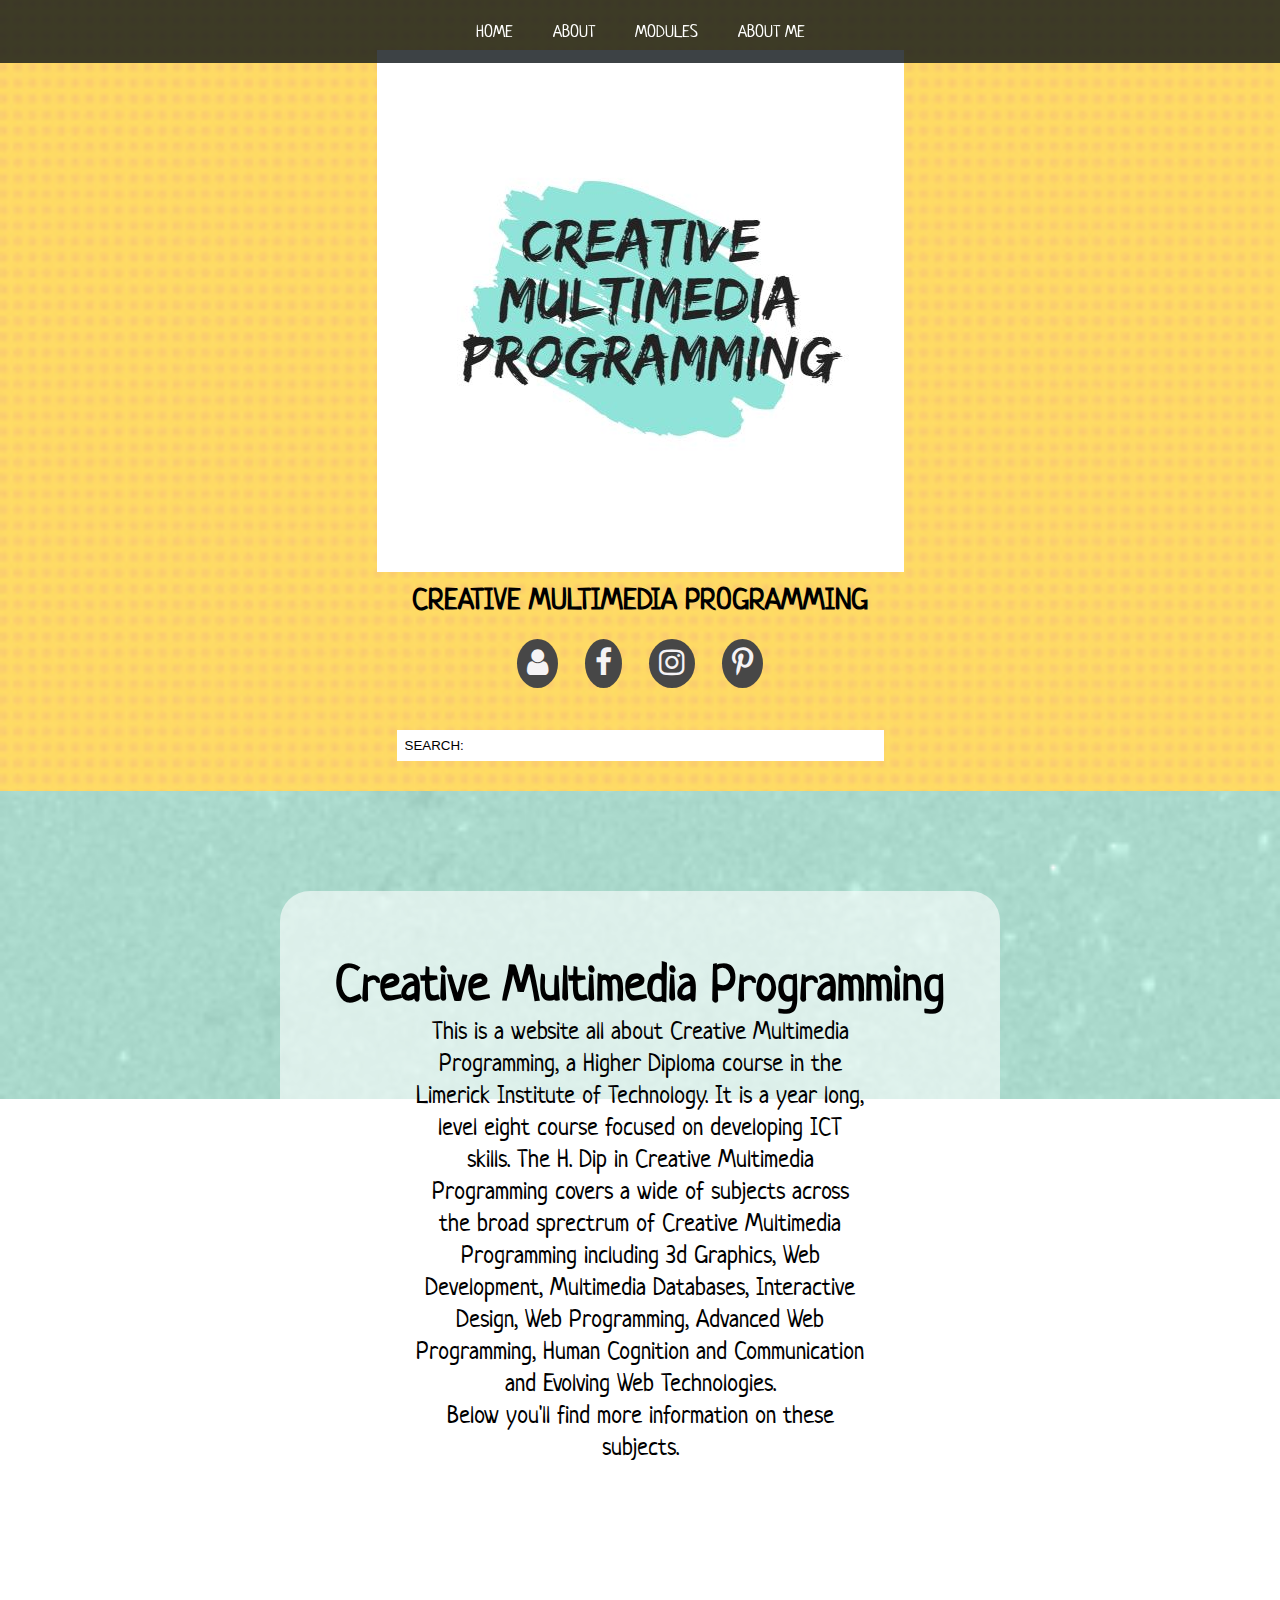
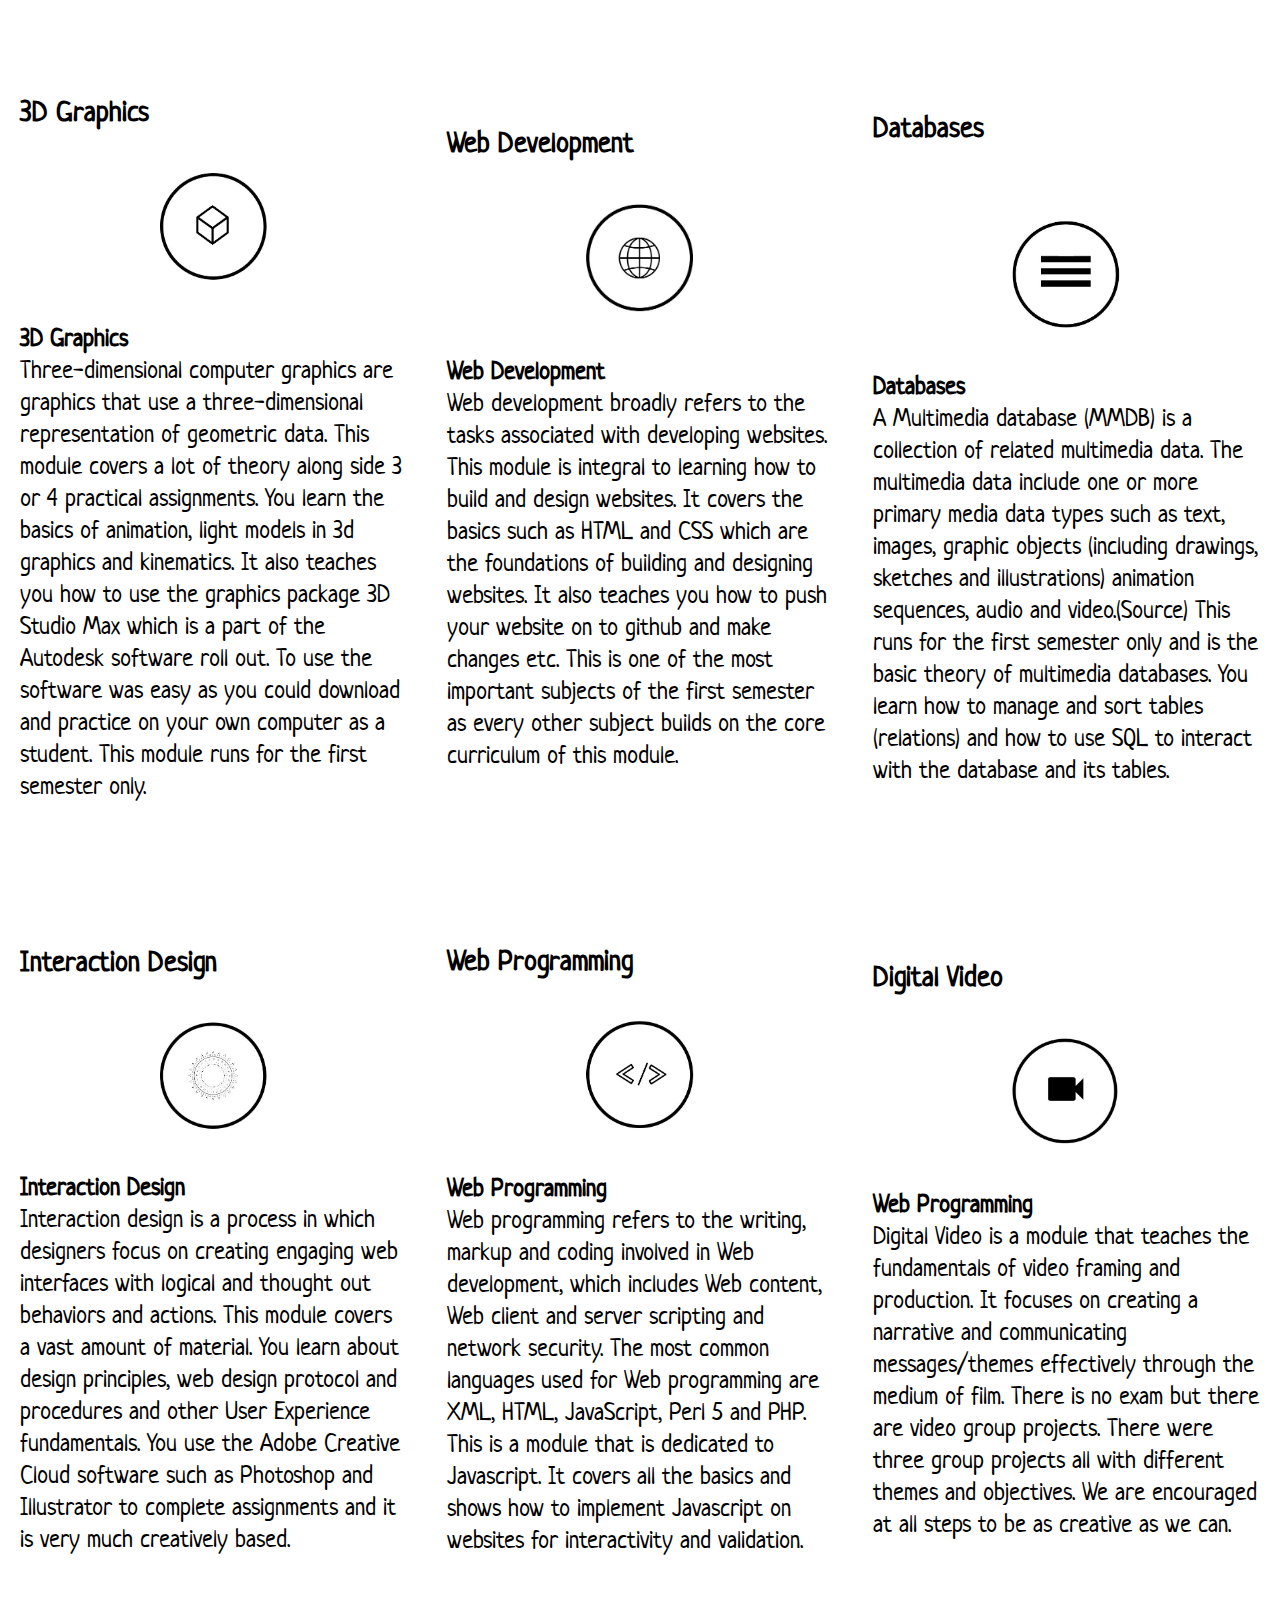
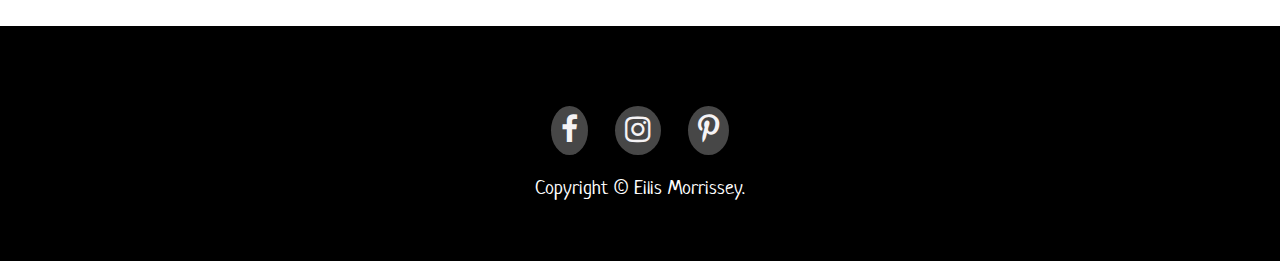
<file: index.html>
<!DOCTYPE html>
<html lang="en">
<head>
<meta charset="UTF-8">
<meta name="viewport" content="width=device-width, initial-scale=1">
<meta name= "keywords" content = "creative multimedia programming LIT HDip">
 

<link href="css/stylesheet.css" rel="stylesheet" type="text/css"/>
<link href="https://fonts.googleapis.com/css?family=Neucha" rel="stylesheet">
<link rel="stylesheet" href="https://cdnjs.cloudflare.com/ajax/libs/font-awesome/4.7.0/css/font-awesome.min.css">

<title>Creative Multimedia Programming - Eilis Morrissey </title>

<meta name="google-site-verification" content="DWlseK_VxfLy3i9E3LgLDaQXIjWoRkCmiHUMwLqQGyg" />

</head>

<body>


<header>
<nav>
	<div class="nav-container">
	<img src="img/logo.png"  alt="creativemultimediaprogramming" width="60%"/>

		<div class = "btn">
		<div class="bar"></div>
		<div class="bar"></div>
		<div class="bar"></div>
		</div>
    </div>
	
  <ul>
	<li><a href="index.html">HOME</a></li>
	<li><a href="about.html">ABOUT</a></li>
	<li><a href="modules.html">MODULES</a></li>
	<li><a href="aboutme.html">ABOUT ME</a></li>

  </ul>
	
</nav>

<!--header-->

<div class="banner">
<div class="banner-center">
 <img class="banner-image" src="img/logo.png" alt="creativemultimediaprogramming" height="60%">

<h1>Creative Multimedia Programming</h1>
<div class="banner-icons">
<a href="login.html"><i class="fa fa-user"></i></a>
<a href=""><i class="fa fa-facebook"></i></a>
<a href=""><i class="fa fa-instagram"></i></a>
<a href=""><i class="fa fa-pinterest-p"></i></a><br><br>
<form><input type="search" name="search" placeholder="Search:"></form>

</div>
</div>
</div>
</header>

 <!--end of header-->
 
 <!----info--->
 <section class="about">
  <article class="about-card">
<h1>Creative Multimedia Programming </h1>



<p>This is a website all about Creative Multimedia Programming, a Higher Diploma course
	in the Limerick Institute of Technology. It is a year long, level eight course focused on
	developing ICT skills.
	The H. Dip in Creative Multimedia Programming covers a wide of subjects across the 
	broad sprectrum of Creative Multimedia Programming including 3d Graphics, Web Development,
	Multimedia Databases, Interactive Design, Web Programming, Advanced Web Programming,
	Human Cognition and Communication and Evolving Web Technologies. <br>
	Below you'll find more information on these subjects.</p>

 </article>
  </section>
  
  <!----endofinfo--->
  
  <!---boxofthrees--->
  
  <div class="wallpaper">

<div class="box-container">
  <div class="flex-grid-thirds">
  
 
   <div class="col">
   <h3>3D Graphics</h3>
   <img src="img/3d.png" alt="creativemultimediaprogramming3dLogo" style="width:50%"></a>
   <p><b>3D Graphics</b> <br> 
	Three-dimensional computer graphics are graphics that use a 
	three-dimensional representation of geometric data.
	This module covers a lot of theory along side 3 
	or 4 practical assignments. You learn the basics of animation, 
	light models in 3d graphics and kinematics. It also teaches you how 
	to use the graphics package 3D Studio Max which is a part of the Autodesk 
	software roll out. To use the software was easy as you could download and
	practice on your own computer as a student. This module runs for the first 
	semester only.</p>
	
   </div>
   
   
     <div class="col">
   <h3>Web Development</h3>
   <img src="img/webdev.png" alt="creativemultimediaprogrammingWebDevLogo" style="width:50%"></a>
   <p><b>Web Development</b> <br>
	Web development broadly refers to the tasks associated with developing 
	websites. This module is integral to learning how to build and design websites. 
It covers the basics such as HTML and CSS which are the foundations of 
building and designing websites. It also teaches you how to push your website 
on to github and make changes etc. This is one of the most important subjects
 of the first semester as every other subject builds on the core curriculum 
 of this module.</p>
	
   </div>
  
   
 
   
    <div class="col">
   <h3>Databases</h3><br>
   <img src="img/data.png" alt="creativemultimediaprogrammingDatabasesLogo" style="width:50%"></a>
   <p><b>Databases</b></br> 
	A Multimedia database (MMDB) is a collection of related multimedia data. 
	The multimedia data include one or more primary media data types such as text, 
	images, graphic objects (including drawings, sketches and illustrations) 
	animation sequences, audio and video.(Source)
	This runs for the first semester only and is the basic theory of multimedia 
	databases. You learn how to manage and sort tables (relations) and how to use
	SQL to interact with the database and its tables. </p>
	
   </div>
   
   </div>
   
 </div>
 
   

   <div class= "box-container">
      <div class="flex-grid-thirds">
	
	
   
    <div class="col">
   <h3>Interaction Design</h3>
   <img src="img/design.png" alt="creativemultimediaprogrammingDesignLogo" style="width:50%"></a>
   <p><b>Interaction Design</b> <br>
	Interaction design is a process in which designers focus on creating 
	engaging web interfaces with logical and thought out behaviors and actions. 
	This module covers a vast amount of material. You learn about design principles,
	web design protocol and procedures and other User Experience fundamentals. 
	You use the Adobe Creative Cloud software such as Photoshop and Illustrator 
	to complete assignments and it is very much creatively based.</p>
	
   </div>
   
   
  
   
    
     <div class="col">
   <h3>Web Programming</h3>
   <img src="img/webpro.png" alt="creativemultimediaprogrammingWebProLogo" style="width:50%"></a>
   <p><b>Web Programming</b> <br>
	Web programming refers to the writing, markup and coding involved in Web development,
	which includes Web content, Web client and server scripting and network security. 
	The most common languages used for Web programming are XML, HTML, JavaScript, 
	Perl 5 and PHP. 
    This is a module that is dedicated to Javascript. It covers all the basics 
	and shows how to implement Javascript on websites for interactivity and validation.</p>
	
	</div>
   
   
     <div class="col">
   <h3>Digital Video</h3>
   <img src="img/camera.png" alt="creativemultimediaprogrammingVideoLogo" style="width:50%"></a>
   <p><b>Web Programming</b> <br>
	Digital Video is a module that teaches the fundamentals of video 
	framing and production. It focuses on creating a narrative and 
	communicating messages/themes effectively through the medium of film.
	There is no exam but there are video group projects. There were three 
	group projects all with different themes and objectives. We are 
	encouraged at all steps to be as creative as we can.</p>
	
	</div>
	
	</div>
	</div>
</div>

   
 

 
 <!--footer-->
 <footer>
 <div class="footer-icon">
	<a href=""><i class="fa fa-facebook"></i></a>
	<a href=""><i class="fa fa-instagram"></i></a>
	<a href=""><i class="fa fa-pinterest-p"></i></a>
</div>
 
 <p>Copyright &copy; Eilis Morrissey.</p>
 
 
 </footer>
  
  
  
  

<script src="https://ajax.googleapis.com/ajax/libs/jquery/3.3.1/jquery.min.js"></script>
<script src="js/script.js"></script>



</body>
</html>
</file>
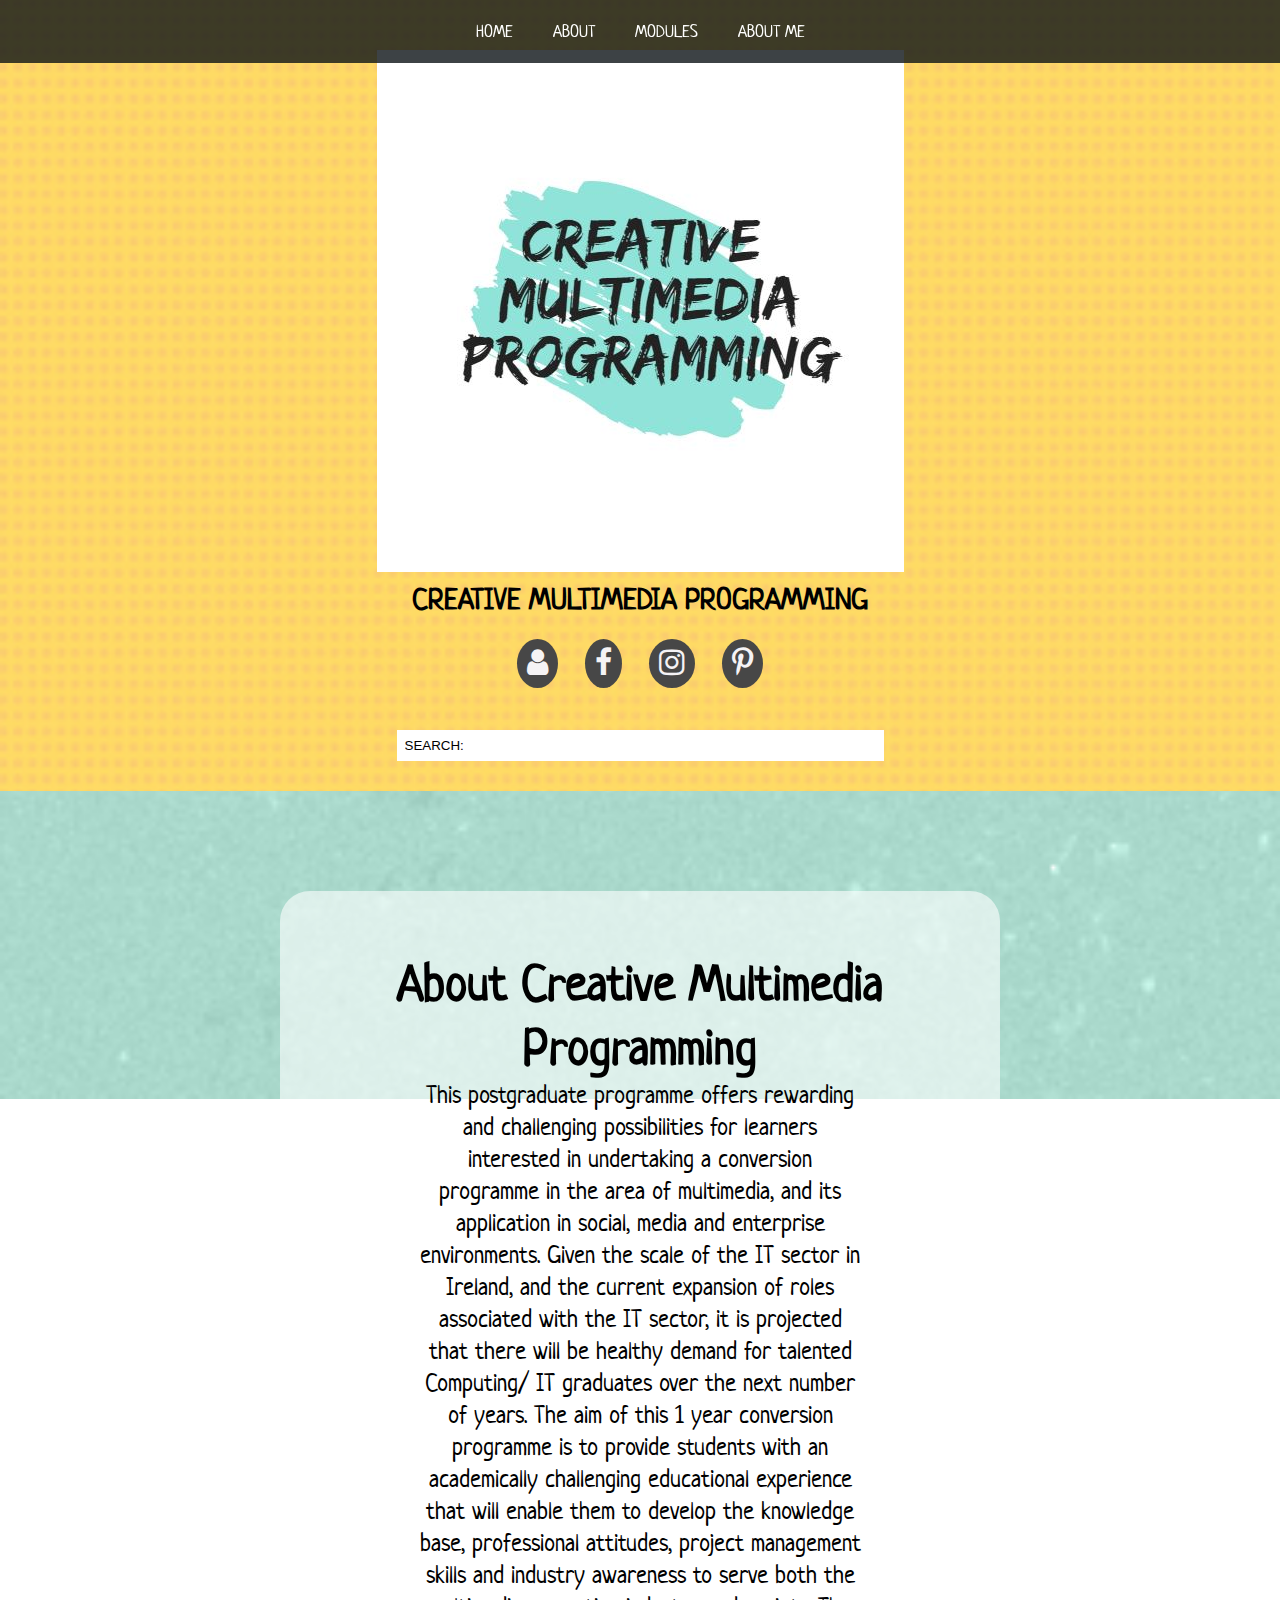
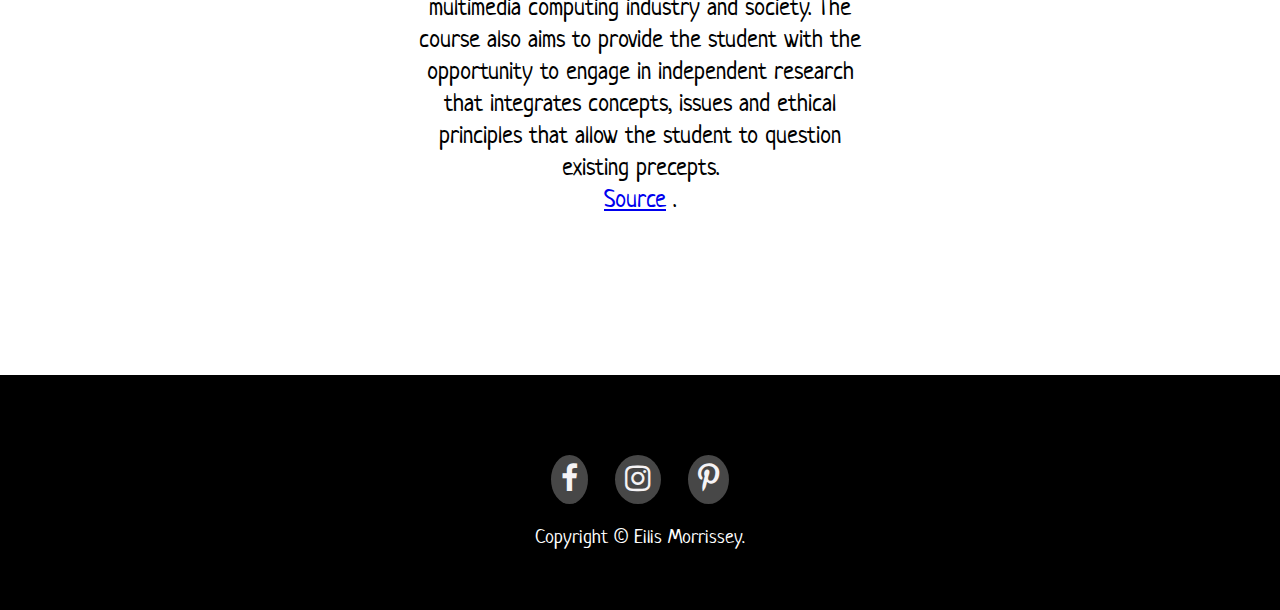
<file: about.html>
<!DOCTYPE html>
<html lang="en">
<head>
<meta charset="UTF-8">
<meta name="viewport" content="width=device-width, initial-scale=1">
 

<link href="css/stylesheet.css" rel="stylesheet" type="text/css"/>
<link href="https://fonts.googleapis.com/css?family=Neucha" rel="stylesheet">
<link rel="stylesheet" href="https://cdnjs.cloudflare.com/ajax/libs/font-awesome/4.7.0/css/font-awesome.min.css">

<title>Creative Multimedia Programming - Eilis Morrissey</title>

<meta name="google-site-verification" content="DWlseK_VxfLy3i9E3LgLDaQXIjWoRkCmiHUMwLqQGyg" />

</head>

<body>


<header>
<nav>
	<div class="nav-container">
	<img src="img/logo.png"  alt="img" width="60%"/>

		<div class = "btn">
		<div class="bar"></div>
		<div class="bar"></div>
		<div class="bar"></div>
		</div>
    </div>
	
 <ul>
	<li><a href="index.html">HOME</a></li>
	<li><a href="about.html">ABOUT</a></li>
	<li><a href="modules.html">MODULES</a></li>
	<li><a href="aboutme.html">ABOUT ME</a></li>

  </ul>
	
</nav>

<!--header-->

<div class="banner">
<div class="banner-center">
 <img class="banner-image" src="img/logo.png" alt="imageone" height="60%">

<h1>Creative Multimedia Programming</h1>
<div class="banner-icons">
<a href="login.html"><i class="fa fa-user"></i></a>
<a href=""><i class="fa fa-facebook"></i></a>
<a href=""><i class="fa fa-instagram"></i></a>
<a href=""><i class="fa fa-pinterest-p"></i></a><br><br>
<form><input type="search" name="search" placeholder="Search:"></form>

</div>
</div>
</div>
</header>

 <!--end of header-->
 
 <!----info--->
 <section class="about">
  <article class="about-card">
<h1>About Creative Multimedia Programming </h1>

<p> This postgraduate programme offers rewarding and challenging possibilities 
for learners interested in undertaking a conversion programme in the area of 
multimedia, and its application in social, media and enterprise environments. 
Given the scale of the IT sector in Ireland, and the current expansion of roles 
associated with the IT sector, it is projected that there will be healthy demand 
for talented Computing/ IT graduates over the next number of years. The aim of this 
1 year conversion programme is to provide students with an academically challenging 
educational experience that will enable them to develop the knowledge base, 
professional attitudes, project management skills and industry awareness to serve 
both the multimedia computing industry and society. The course also aims to provide 
the student with the opportunity to engage in independent research that integrates 
concepts, issues and ethical principles that allow the student to question existing 
precepts.<br>
<a href="http://www.lit.ie/Courses/Springboard/7061.aspx">Source</a>
.</p>

 </article>
  </section>
  
  <!----endofinfo--->
  

   
 

 
 <!--footer-->
 <footer>
 <div class="footer-icon">
	<a href=""><i class="fa fa-facebook"></i></a>
	<a href=""><i class="fa fa-instagram"></i></a>
	<a href=""><i class="fa fa-pinterest-p"></i></a>
</div>
 
 <p>Copyright &copy; Eilis Morrissey.</p>
 
 
 </footer>
  
  
  
  

<script src="https://ajax.googleapis.com/ajax/libs/jquery/3.3.1/jquery.min.js"></script>
<script src="js/script.js"></script>



</body>
</html>
</file>
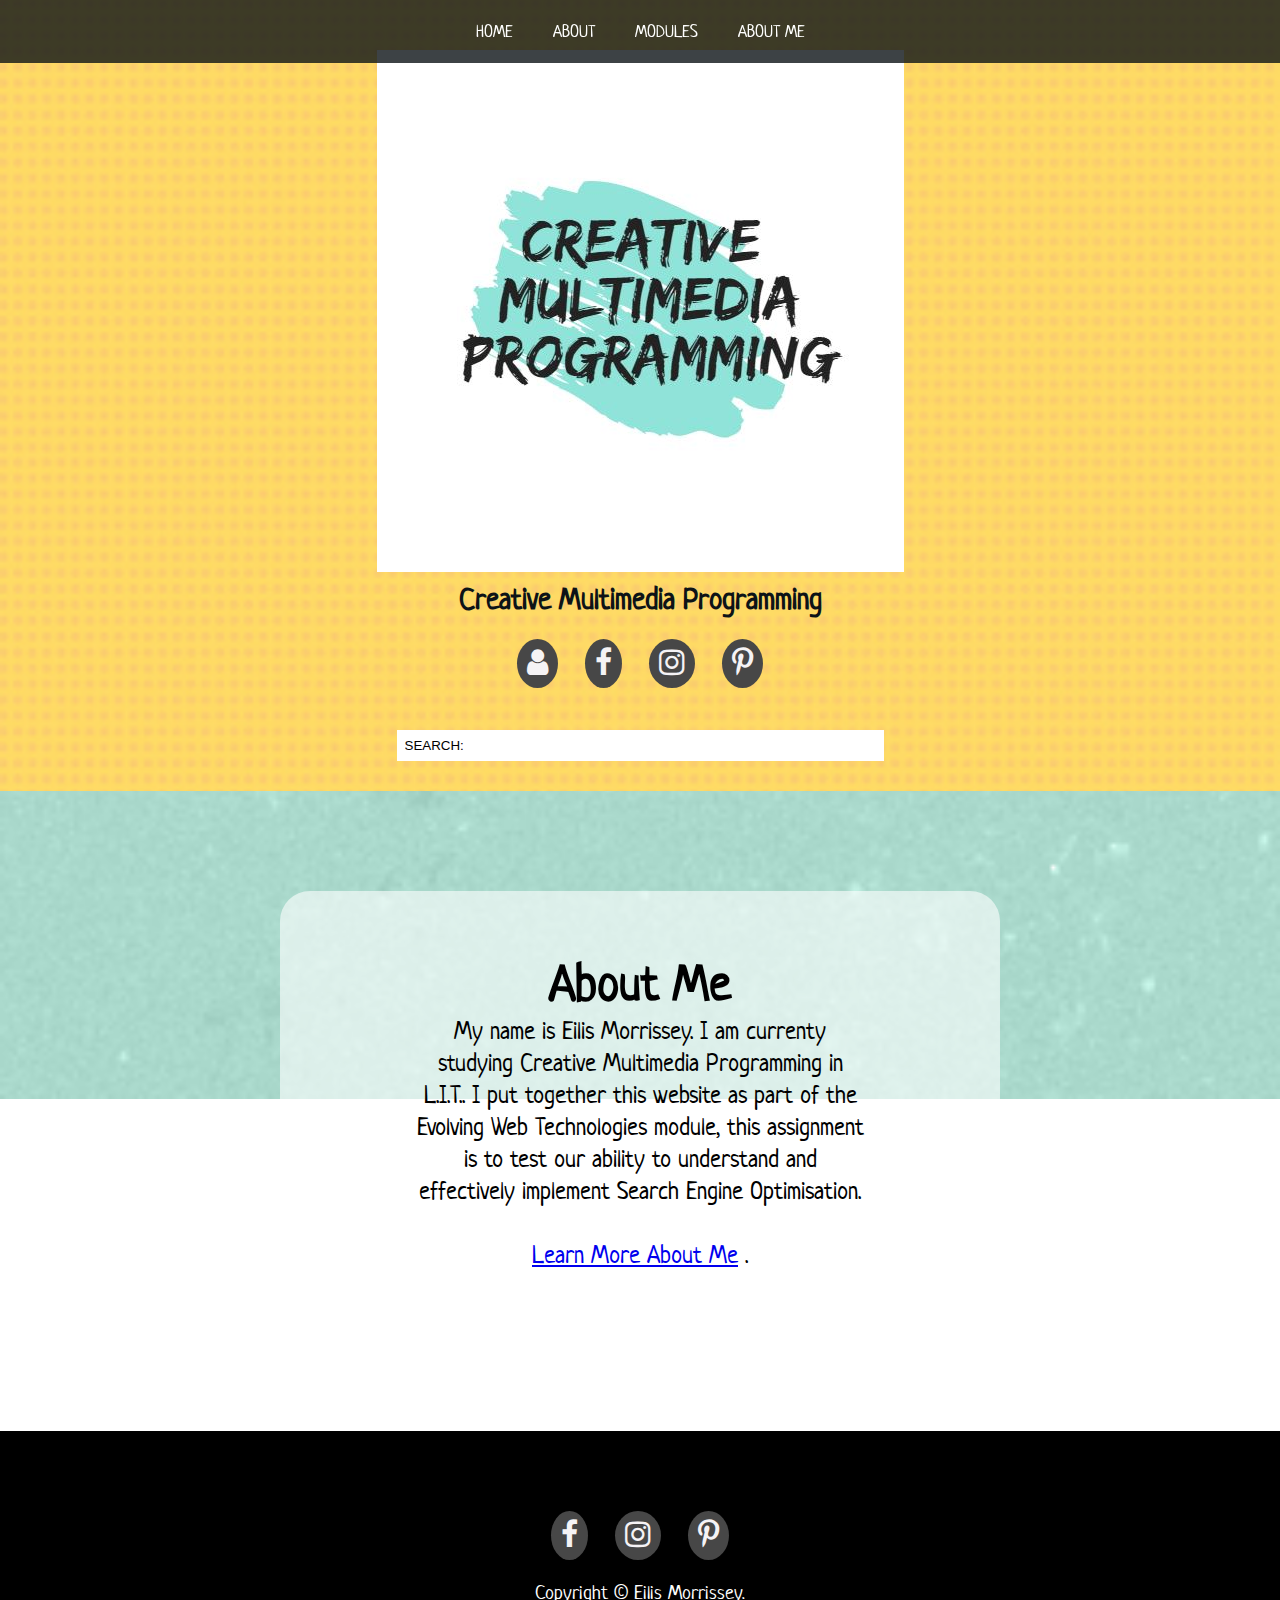
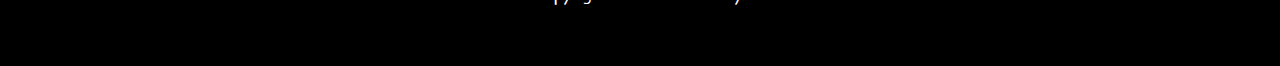
<file: AboutMe.html>
<!DOCTYPE html>
<html lang="en">
<head>
<meta charset="UTF-8">
<meta name="viewport" content="width=device-width, initial-scale=1">
 

<link href="css/stylesheet.css" rel="stylesheet" type="text/css"/>
<link href="https://fonts.googleapis.com/css?family=Neucha" rel="stylesheet">
<link rel="stylesheet" href="https://cdnjs.cloudflare.com/ajax/libs/font-awesome/4.7.0/css/font-awesome.min.css">

<title>Eilis Morrissey - Creative Multimedia Programming </title>

<meta name="google-site-verification" content="DWlseK_VxfLy3i9E3LgLDaQXIjWoRkCmiHUMwLqQGyg" />

</head>

<body>


<header>
<nav>
	<div class="nav-container">
	<img src="img/logo.png"  alt="img" width="60%"/>

		<div class = "btn">
		<div class="bar"></div>
		<div class="bar"></div>
		<div class="bar"></div>
		</div>
    </div>
	
 <ul>
	<li><a href="index.html">HOME</a></li>
	<li><a href="about.html">ABOUT</a></li>
	<li><a href="modules.html">MODULES</a></li>
	<li><a href="aboutme.html">ABOUT ME</a></li>

  </ul>
	
</nav>

<!--header-->

<div class="banner">
<div class="banner-center">
 <img class="banner-image" src="img/logo.png" alt="imageone" height="60%">

<h3>Creative Multimedia Programming</h3>
<div class="banner-icons">
<a href="login.html"><i class="fa fa-user"></i></a>
<a href=""><i class="fa fa-facebook"></i></a>
<a href=""><i class="fa fa-instagram"></i></a>
<a href=""><i class="fa fa-pinterest-p"></i></a><br><br>
<form><input type="search" name="search" placeholder="Search:"></form>

</div>
</div>
</div>
</header>

 <!--end of header-->
 
 <!----info--->
 <section class="about">
  <article class="about-card">
<h1>About Me </h1>

<p> My name is Eilis Morrissey. I am currenty studying Creative Multimedia Programming in L.I.T.. I put 
together this website as part of the Evolving Web Technologies module, this assignment is to test our ability
to understand and effectively implement Search Engine Optimisation.<br><br>
<a href="https://www.linkedin.com/in/eil%C3%ADs-morrissey-877648b0/">Learn More About Me</a>
.</p>

 </article>
  </section>
  
  <!----endofinfo--->
  

   
 

 
 <!--footer-->
 <footer>
 <div class="footer-icon">
	<a href=""><i class="fa fa-facebook"></i></a>
	<a href=""><i class="fa fa-instagram"></i></a>
	<a href=""><i class="fa fa-pinterest-p"></i></a>
</div>
 
 <p>Copyright &copy; Eilis Morrissey.</p>
 
 
 </footer>
  
  
  
  

<script src="https://ajax.googleapis.com/ajax/libs/jquery/3.3.1/jquery.min.js"></script>
<script src="js/script.js"></script>



</body>
</html>
</file>
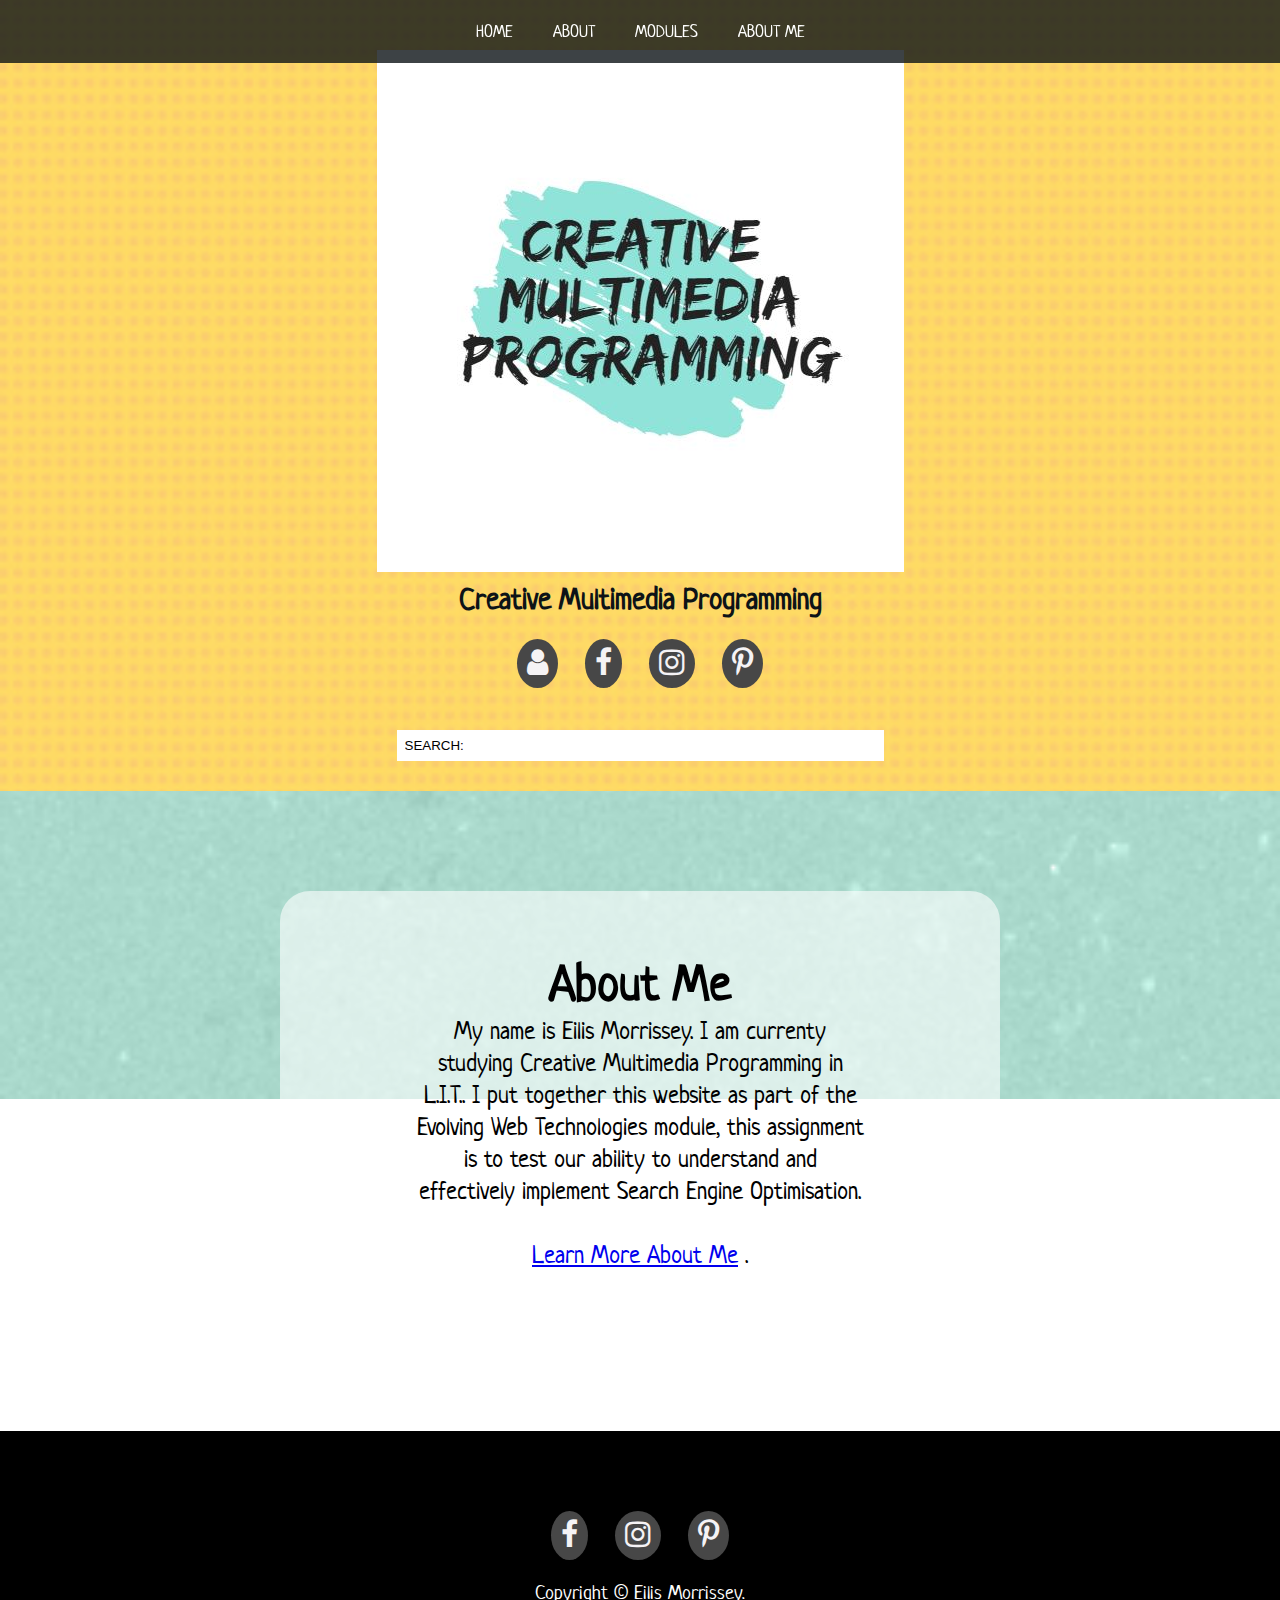
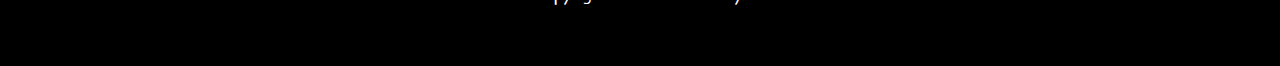
<file: aboutMe.html>
<!DOCTYPE html>
<html lang="en">
<head>
<meta charset="UTF-8">
<meta name="viewport" content="width=device-width, initial-scale=1">
 

<link href="css/stylesheet.css" rel="stylesheet" type="text/css"/>
<link href="https://fonts.googleapis.com/css?family=Neucha" rel="stylesheet">
<link rel="stylesheet" href="https://cdnjs.cloudflare.com/ajax/libs/font-awesome/4.7.0/css/font-awesome.min.css">

<title>Eilis Morrissey - Creative Multimedia Programming </title>

<meta name="google-site-verification" content="DWlseK_VxfLy3i9E3LgLDaQXIjWoRkCmiHUMwLqQGyg" />

</head>

<body>


<header>
<nav>
	<div class="nav-container">
	<img src="img/logo.png"  alt="img" width="60%"/>

		<div class = "btn">
		<div class="bar"></div>
		<div class="bar"></div>
		<div class="bar"></div>
		</div>
    </div>
	
 <ul>
	<li><a href="index.html">HOME</a></li>
	<li><a href="about.html">ABOUT</a></li>
	<li><a href="modules.html">MODULES</a></li>
	<li><a href="aboutme.html">ABOUT ME</a></li>

  </ul>
	
</nav>

<!--header-->

<div class="banner">
<div class="banner-center">
 <img class="banner-image" src="img/logo.png" alt="imageone" height="60%">

<h3>Creative Multimedia Programming</h3>
<div class="banner-icons">
<a href="login.html"><i class="fa fa-user"></i></a>
<a href=""><i class="fa fa-facebook"></i></a>
<a href=""><i class="fa fa-instagram"></i></a>
<a href=""><i class="fa fa-pinterest-p"></i></a><br><br>
<form><input type="search" name="search" placeholder="Search:"></form>

</div>
</div>
</div>
</header>

 <!--end of header-->
 
 <!----info--->
 <section class="about">
  <article class="about-card">
<h1>About Me </h1>

<p> My name is Eilis Morrissey. I am currenty studying Creative Multimedia Programming in L.I.T.. I put 
together this website as part of the Evolving Web Technologies module, this assignment is to test our ability
to understand and effectively implement Search Engine Optimisation.<br><br>
<a href="https://www.linkedin.com/in/eil%C3%ADs-morrissey-877648b0/">Learn More About Me</a>
.</p>

 </article>
  </section>
  
  <!----endofinfo--->
  

   
 

 
 <!--footer-->
 <footer>
 <div class="footer-icon">
	<a href=""><i class="fa fa-facebook"></i></a>
	<a href=""><i class="fa fa-instagram"></i></a>
	<a href=""><i class="fa fa-pinterest-p"></i></a>
</div>
 
 <p>Copyright &copy; Eilis Morrissey.</p>
 
 
 </footer>
  
  
  
  

<script src="https://ajax.googleapis.com/ajax/libs/jquery/3.3.1/jquery.min.js"></script>
<script src="js/script.js"></script>



</body>
</html>
</file>
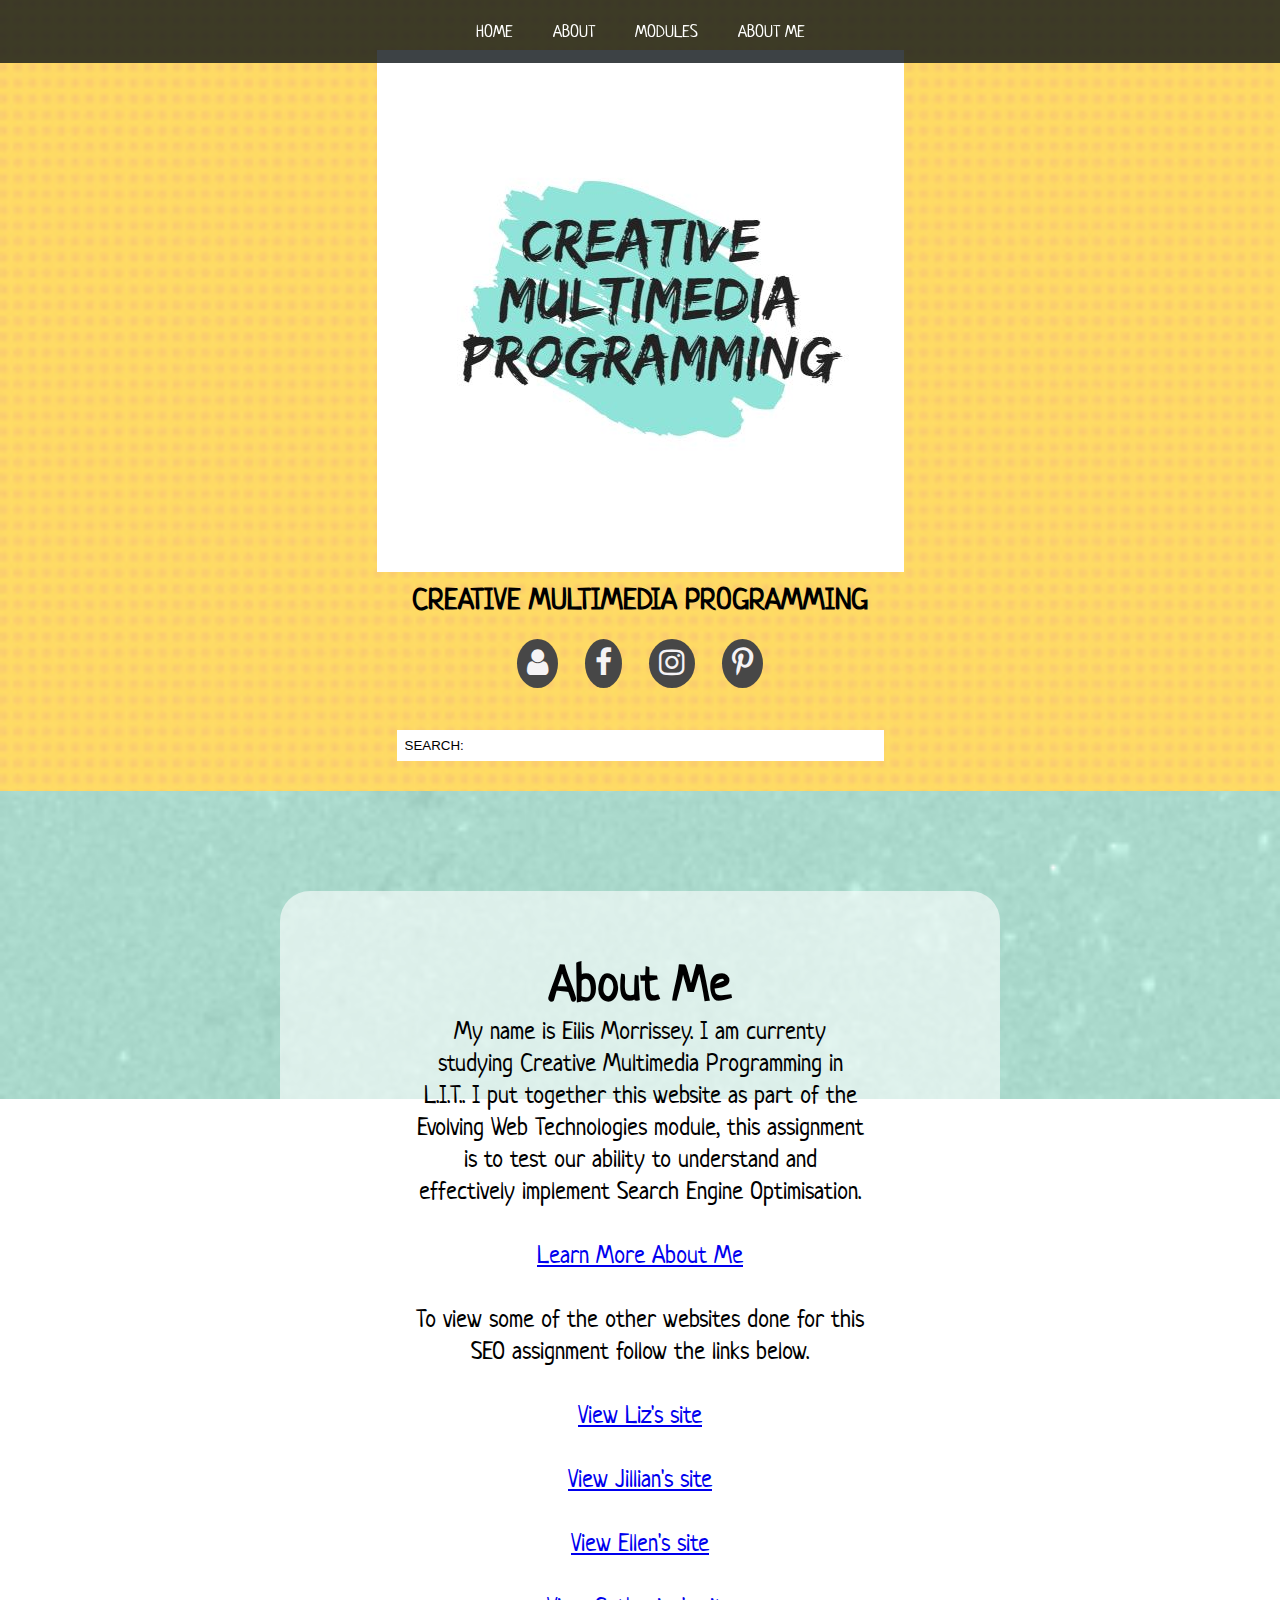
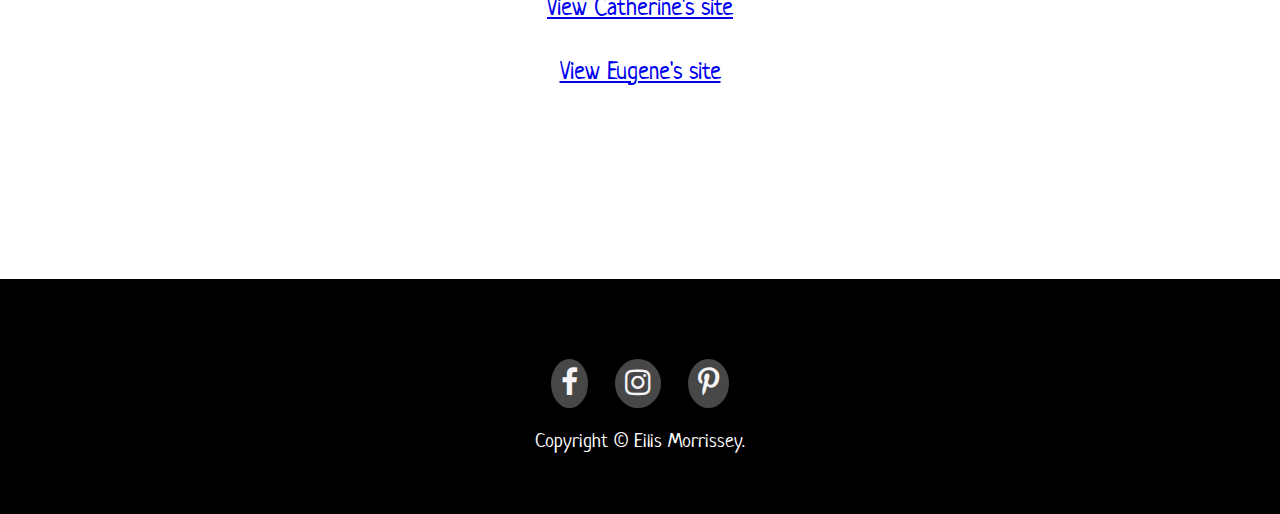
<file: aboutme.html>
<!DOCTYPE html>
<html lang="en">
<head>
<meta charset="UTF-8">
<meta name="viewport" content="width=device-width, initial-scale=1">
 

<link href="css/stylesheet.css" rel="stylesheet" type="text/css"/>
<link href="https://fonts.googleapis.com/css?family=Neucha" rel="stylesheet">
<link rel="stylesheet" href="https://cdnjs.cloudflare.com/ajax/libs/font-awesome/4.7.0/css/font-awesome.min.css">

<title>Creative Multimedia Programming - Eilis Morrissey </title>

<meta name="google-site-verification" content="DWlseK_VxfLy3i9E3LgLDaQXIjWoRkCmiHUMwLqQGyg" />

</head>

<body>


<header>
<nav>
	<div class="nav-container">
	<img src="img/logo.png"  alt="img" width="60%"/>

		<div class = "btn">
		<div class="bar"></div>
		<div class="bar"></div>
		<div class="bar"></div>
		</div>
    </div>
	
 <ul>
	<li><a href="index.html">HOME</a></li>
	<li><a href="about.html">ABOUT</a></li>
	<li><a href="modules.html">MODULES</a></li>
	<li><a href="aboutme.html">ABOUT ME</a></li>

  </ul>
	
</nav>

<!--header-->

<div class="banner">
<div class="banner-center">
 <img class="banner-image" src="img/logo.png" alt="imageone" height="60%">

<h1>Creative Multimedia Programming</h1>
<div class="banner-icons">
<a href="login.html"><i class="fa fa-user"></i></a>
<a href=""><i class="fa fa-facebook"></i></a>
<a href=""><i class="fa fa-instagram"></i></a>
<a href=""><i class="fa fa-pinterest-p"></i></a><br><br>
<form><input type="search" name="search" placeholder="Search:"></form>

</div>
</div>
</div>
</header>

 <!--end of header-->
 
 <!----info--->
 <section class="about">
  <article class="about-card">
<h1>About Me </h1>


<p> My name is Eilis Morrissey. I am currenty studying Creative Multimedia Programming in L.I.T.. I put 
together this website as part of the Evolving Web Technologies module, this assignment is to test our ability
to understand and effectively implement Search Engine Optimisation.<br><br>
<a href="https://www.linkedin.com/in/eil%C3%ADs-morrissey-877648b0/">Learn More About Me</a><br><br>

<p> To view some of the other websites done for this SEO assignment follow the links below.<br><br>
<a href="https://k00233557.github.io/Creative-Multimedia-Programming/">View Liz's site</a><br><br>
<a href="https://k00233554.github.io/SEO/">View Jillian's site</a><br><br>
<a href = "https://k00233562.github.io/Creative-Multimedia-Programming-LIT/">View Ellen's site</a><br><br>
<a href = "https://K00013999.github.io/Creative-Multimedia-Programming/">View Catherine's site</a><br><br>
<a href = "https://K0023355.github.io/CreativeMultiMediaProgrammingEWT/">View Eugene's site</a><br><br>

</p>

 </article>
  </section>
  
  <!----endofinfo--->
  

   
 

 
 <!--footer-->
 <footer>
 <div class="footer-icon">
	<a href=""><i class="fa fa-facebook"></i></a>
	<a href=""><i class="fa fa-instagram"></i></a>
	<a href=""><i class="fa fa-pinterest-p"></i></a>
</div>
 
 <p>Copyright &copy; Eilis Morrissey.</p>
 
 
 </footer>
  
  
  
  

<script src="https://ajax.googleapis.com/ajax/libs/jquery/3.3.1/jquery.min.js"></script>
<script src="js/script.js"></script>



</body>
</html>
</file>
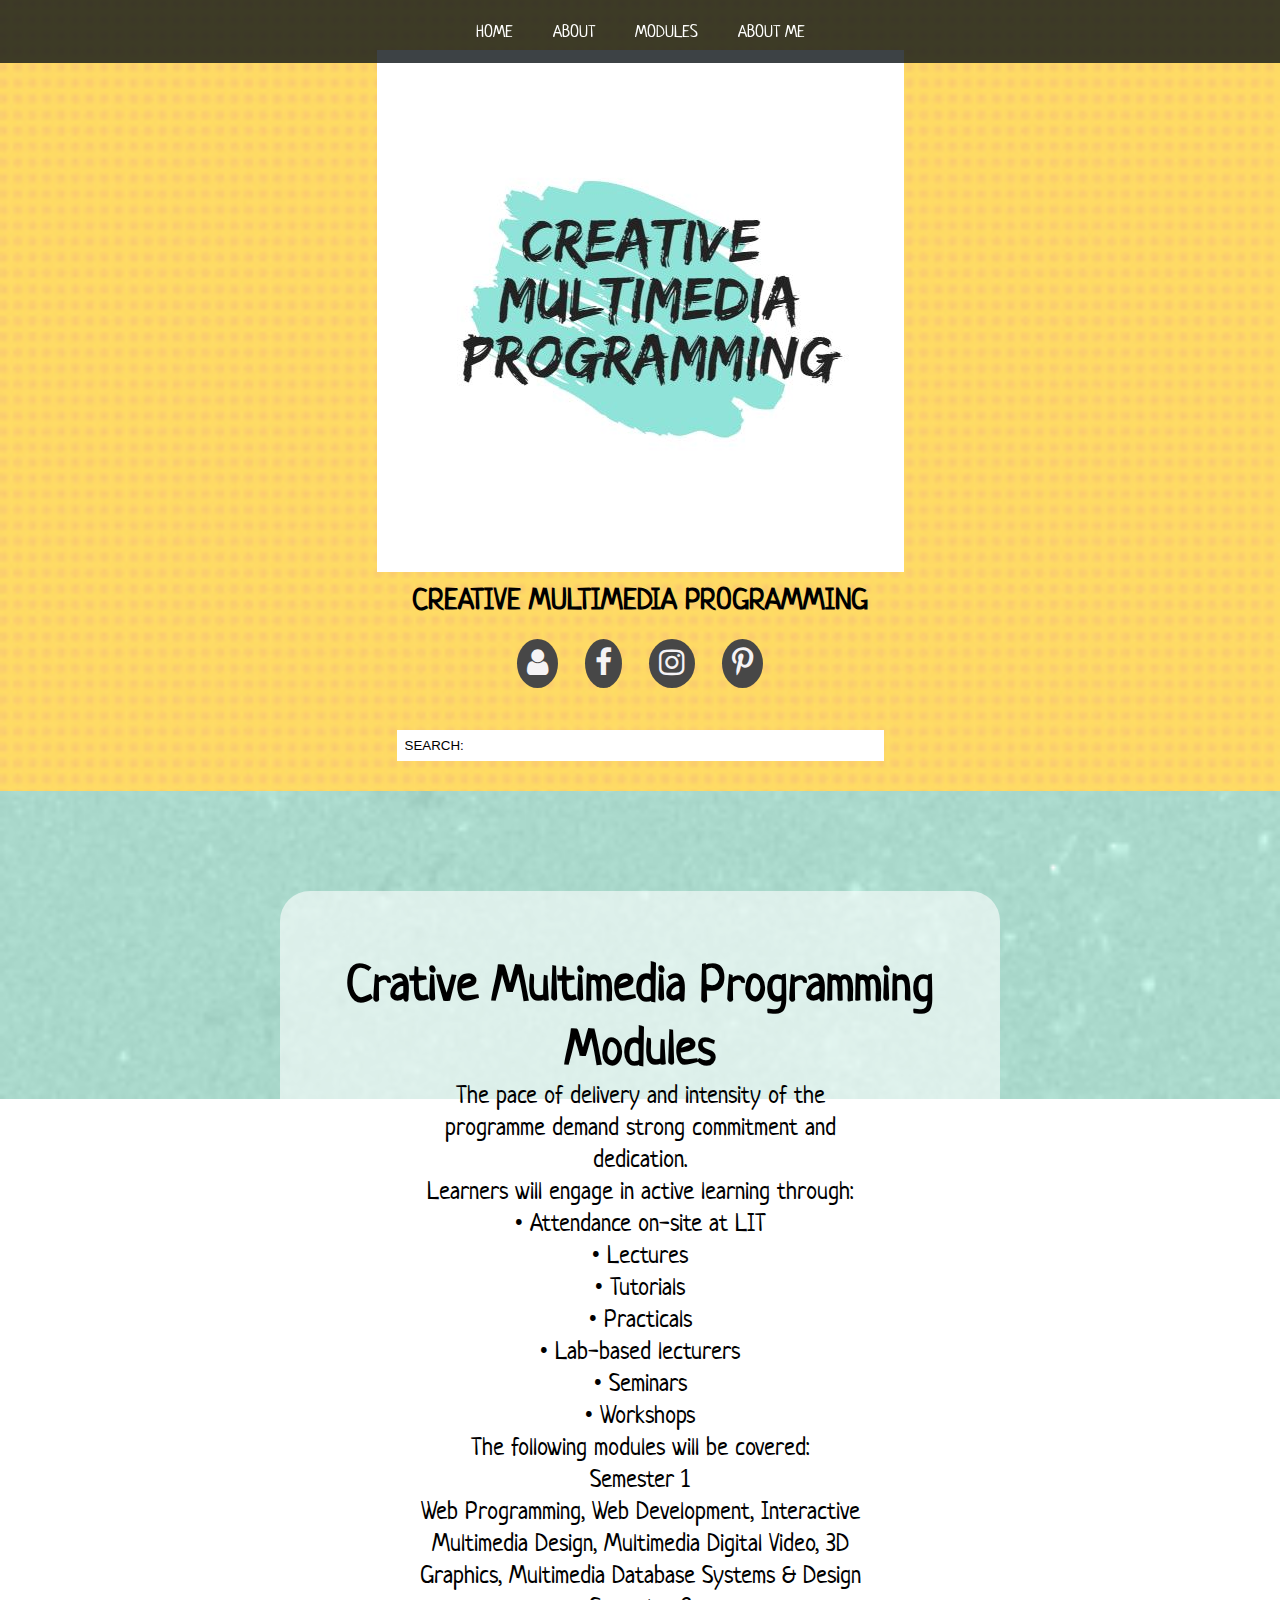
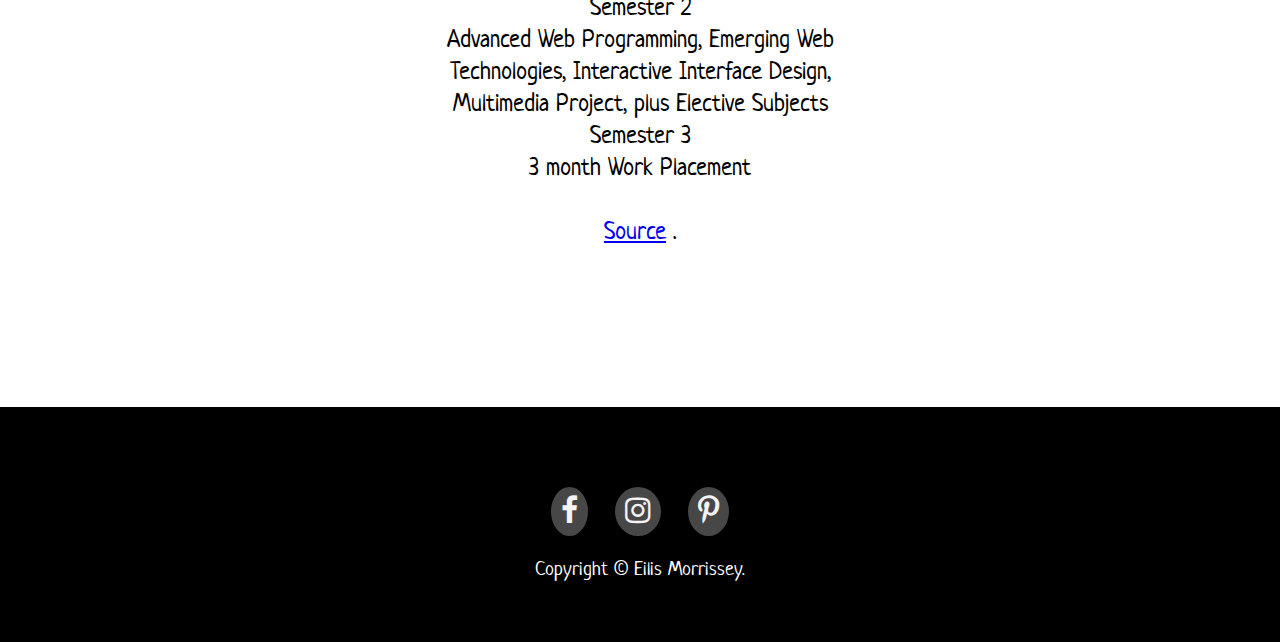
<file: modules.html>
<!DOCTYPE html>
<html lang="en">
<head>
<meta charset="UTF-8">
<meta name="viewport" content="width=device-width, initial-scale=1">
 

<link href="css/stylesheet.css" rel="stylesheet" type="text/css"/>
<link href="https://fonts.googleapis.com/css?family=Neucha" rel="stylesheet">
<link rel="stylesheet" href="https://cdnjs.cloudflare.com/ajax/libs/font-awesome/4.7.0/css/font-awesome.min.css">

<title>Creative Multimedia Programming - Eilis Morrissey </title>

<meta name="google-site-verification" content="DWlseK_VxfLy3i9E3LgLDaQXIjWoRkCmiHUMwLqQGyg" />

</head>

<body>


<header>
<nav>
	<div class="nav-container">
	<img src="img/logo.png"  alt="img" width="60%"/>

		<div class = "btn">
		<div class="bar"></div>
		<div class="bar"></div>
		<div class="bar"></div>
		</div>
    </div>
	
  <ul>
	<li><a href="index.html">HOME</a></li>
	<li><a href="about.html">ABOUT</a></li>
	<li><a href="modules.html">MODULES</a></li>
	<li><a href="aboutme.html">ABOUT ME</a></li>

  </ul>
	
</nav>

<!--header-->

<div class="banner">
<div class="banner-center">
 <img class="banner-image" src="img/logo.png" alt="imageone" height="60%">

<h1>Creative Multimedia Programming</h1>
<div class="banner-icons">
<a href="login.html"><i class="fa fa-user"></i></a>
<a href=""><i class="fa fa-facebook"></i></a>
<a href=""><i class="fa fa-instagram"></i></a>
<a href=""><i class="fa fa-pinterest-p"></i></a><br><br>
<form><input type="search" name="search" placeholder="Search:"></form>

</div>
</div>
</div>
</header>

 <!--end of header-->
 
 <!----info--->
 <section class="about">
  <article class="about-card">
<h1>Crative Multimedia Programming Modules </h1>

<p> The pace of delivery and intensity of the programme demand 
    strong commitment and dedication.<br>
	Learners will engage in active learning through:<br>

• Attendance on-site at LIT <br>
• Lectures <br>
• Tutorials <br>
• Practicals <br>
• Lab-based lecturers <br>
• Seminars <br>
• Workshops<br>

The following modules will be covered:<br>

Semester 1 <br>
Web Programming, Web Development, Interactive Multimedia Design, Multimedia Digital Video, 3D Graphics, Multimedia Database Systems & Design<br>

Semester 2 <br>
Advanced Web Programming, Emerging Web Technologies, Interactive Interface Design, Multimedia Project, plus Elective Subjects<br>

Semester 3 <br>
3 month Work Placement<br>

<br>
<a href="http://www.lit.ie/Courses/Springboard/7061.aspx">Source</a>
.</p>

 </article>
  </section>
  
  <!----endofinfo--->
  

   
 

 
 <!--footer-->
 <footer>
 <div class="footer-icon">
	<a href=""><i class="fa fa-facebook"></i></a>
	<a href=""><i class="fa fa-instagram"></i></a>
	<a href=""><i class="fa fa-pinterest-p"></i></a>
</div>
 
 <p>Copyright &copy; Eilis Morrissey.</p>
 
 
 </footer>
  
  
  
  

<script src="https://ajax.googleapis.com/ajax/libs/jquery/3.3.1/jquery.min.js"></script>
<script src="js/script.js"></script>



</body>
</html>
</file>
<file: css/stylesheet.css>
*{
	margin:0;
	padding:0;
}

body {
	font-family: 'Neucha', sans serif;
	font-size:25px;
}


nav ul {
	list-style-type:none;
	display:none;
}



nav ul a{
	display:block;
	background:#0d1317;
	padding:20px;
	font-size:17px;
	text-decoration:none;
	text-transform:uppercase;
	color:white;
	transition:color 1s ease,background 1s ease,padding 1s ease;
}

nav ul a:hover{
	background:#474747;
	color:yellow;
	padding-left:30px;
}


.nav-container img{
	width:100px;
	align-self: center;
}

.nav-container{
	padding:0 20px;
	background: black;
	border-bottom: 3px solid white;
	display:flex;
	justify-content:space-between;
}

.bar{
	width: 30px;
	height: 3px;
	margin:7px;
	background: white;
}

.btn{
	padding:2px;
	display:inline-block;
	border:2px solid white;
	align-self:center;
}



/*#################banner############*/

header{
	min-height: 20vh;
	background:url(../img/halftone-yellow.png)center/cover fixed no-repeat;
	background-position:center;
	background-size:cover;
	background-repeat: no-repeat;
	background-attachment:fixed;
	display:flex;
	flex-direction:column;
}
	
	
nav{
	flex:0 0 auto;
}

.banner{
	flex:1 0 auto;
	display:flex;
	justify-content:center;
	align-items: center;
	text-align:center;
}

.banner-image{
	margin-top:50px;
}
	
.banner h1 {
	font-size:30px;
	text-transform:uppercase;
	color:black;
}

.banner h3 {
	text-transform:capitalize;
	font-size:30px;
	color:#0d1317;
}

.and{
	color:white;
}

.banner-icons{
	padding:20px;
}

.banner-icons a{
	display:inline-block;
	font-size:30px;
	background:#474747;
	padding:5px 10px;
	margin: 0 10px;
	border-radius: 50%;
	color: #f5f3f5;
	transition:color 1s ease, transform 1s ease;
}

.banner-icons a:hover{
	color:yellow;
	transform:translateY(-10px)
}

nav{
	position:fixed;
	width:100%;
	z-index:10;
}


	
@media screen and (min-width:766px){
 .nav-container{
	display:none;
	}
	
	nav ul {
		display:flex!important;
		flex-wrap:wrap;
		justify-content:center;
		background:rgba(13,19,23,0.8);
	}
	
	nav ul a {
		background:transparent;
}

nav ul a:hover{
	background:transparent;
	padding-left:20px;
}


}

/*flexgridthirds*/

.wallpaper {
	
	background:url(../img/doodles.png)center/cover fixed no-repeat;
	background-position:center;
	background-size:cover;
	background-repeat: no-repeat;
	background-attachment:fixed;
	display:flex;
	flex-direction:column;
}

.box-container {
	display:flex;
	display: flex;
 
  justify-content: center;
  align-items: center;
	
	
}

.flex-grid-thirds {
  display: flex;
  justify-content: space-between;
  align-items:center;
  margin-bottom:2em;
  margin-top:2em;
}
.flex-grid-thirds .col {
  width: 32%;
}

@media (max-width: 400px) {
  .flex-grid,
  .flex-grid-thirds {
    display: flex;
    .col {
      width: 100%;
      margin: 20px 0 10px 20px;
    }
  }
}

.flex-grid-thirds img{
	display: block;
	margin: auto;
	margin-left: auto;
    margin-right: auto;
	width: 50%;
}

/** {
  box-sizing: border-box;
}

body {
  padding: 20px;
}*/

.flex-grid { 
  margin: 0 0 20px 0;
}
.col {
  background: ;
  padding: 20px;
}

/*flexgridthirds*/




/*###############ads/articles###############*/

.flexbox{
	justify-content:center;
	align-items:center;
	align-self:center;
}

.main{
	min-height:10vh;
	padding:20px 0;
	background:skyblue;
	display:flex;
	justify-content:center;
	
}

.main-card{
	background:white;
	text-align:center;
	padding: 0px 0px;
}

.main-card h3{
	font-size: 30px;
	text-transform:uppercase;
	font-family: 'Monserrat', sans serif;
	padding: 20px;
}



.main-card p{
	line-height:2;
	font-family:'Monserrat', sans serif;
}

.side{
	display:flex;
	
	align-items:center;
}

.side {
  background: pink;
  padding:20px 20px
}
.main,
.side {
  padding: 5%;
  border-radius: 10px
}

@media ( min-width : 600px ){
	.flexbox {
    display: -webkit-flex;
    display: flex;
	}
  .main {
    margin: 0 10px 0 0;
  }
}


/*#################projects######################*/

.projects{
	padding: 0 0 100px 0;
	background: #f5f3f5;
}

.title h2{
	font-size: 40px;
	text-align: center;
	text-transform: uppercase;
	color: #474747;
}



.title-underline{
	background:#4a772f;
	width:100px;
	height:4px;
	margin:10px auto;
}

.title{
	padding: 50px 0;
}

.project{
	background:linear-gradient(rgba(0,0,0,0.9),rgba(0,0,0,0.9));
	overflow:hidden;
}

.projects img{
	width: 100%;
	display:block;
	transition:opacity 2s ease,transform 2s ease;
}

.project img:hover{
	opacity:0.3;
	cursor:pointer;
	transform:scale(1.3)
}

@media screen and (min-width:576px){
	.projects-center{
		display:flex;
		flex-wrap:wrap;
	}
	.project{
		flex:0 0 calc(50%);
	}
}


@media screen and (min-width:992px){
	
	.project{
		flex:0 0 calc(33.33333%);
	}

}


/*$$$$$$$$$$$$$$$$$$$$$$$$$about$$$$$$$$$$$$$$$$$$$$$$$*/
.about{
	min-height:20vh;
	padding:100px 0;
	background:url(../img/green_dust_scratch.png)center/cover
	fixed no-repeat;
	display:flex;
	justify-content:center;
	align-items:center;	
}

.about-card{
	background:rgba(255,255,255,0.6);
	text-align:center;
	padding: 60px 40px;
}

.about-card h3{
	font-size: 40px;
	text-transform:uppercase;
}


.aoout-card p{
	line-height:2;
	text-align:center;
}

@media screen and (min-width:776px){
	.about-card{
			max-width:50%;
			border-radius:30px;
			}
			.about-card p{
				max-width:70%;
				margin:0 auto;
			}
}

/*#########################ads###################*/

.ads{
	background: #f5f3f5;
}

.ads img{
	width: 100%;
	display:block;
	align-self:center;
}



/*################Fashion####################*/
.about2{
	min-height:50vh;
	padding:100px 0;
	background:url(../img/gallery6.jpeg)center/cover
	fixed no-repeat;
	display:flex;
	justify-content:center;
	align-items:center;	
}

.about-card2{
	background:rgba(255,255,255,0.6);
	text-align:center;
	padding: 60px 40px;
	border-radius:.5%;
}

.about-card2 h3{
	font-size: 40px;
	text-transform:uppercase;
}

.about-card .fa-car{
	font-size:60px;
	color: red;
	margin: 20px 0
}

.aoout-card2 p{
	line-height:2;
}

@media screen and (min-width:776px){
	.about-card2{
			max-width:50%;
			border-radius:30px;
			}
			.about-card2 p{
				max-width:70%;
				margin:0 auto;
			}
}

/*filler*/
.filler{
	min-height:10vh;
	background:url(../img/tear.jpeg)center/cover
	fixed no-repeat;
}

.filler2{
	min-height:40vh;
	background:url(../img/gallery6.jpeg)center/cover
	fixed no-repeat;
}




/*##########contact*############*/

.contact{
	min-height:80vh;
	background:url(../img/gallery4.jpg);
	background-position:center;
	background-size:cover;
	background-repeat: no-repeat;
	background-attachment:fixed;
	display:flex;
	justify-content:center;
	align-items:center;
}

.contact-card{
	flex:0 0 80%;
	padding:40px 0;
	background: rgba(0,0,0,0.6);
	display:flex;
	justify-content:center;
	align-items:center;
}

form{
	flex:0 0 60%;
	display:flex;
	flex-direction:column;
}

form input{
	margin:10px 0;
}

form h3{
	text-align:center;
	text-transform:uppercase;
	color: #4a772f;
}

form input,
form textarea{
	padding:5px;
	border:3px solid white;
}

input::placeholder,
textarea::placeholder{
	text-transform:uppercase;
	color:black;
}

.form-btn{
	margin:20px;
	font-size:20px;
	border-radius:40px;
	padding:5px;
	background:#4a772f;
	transition: color 1s ease, background 1s ease;
}


.form-btn:hover{
	color:black;
	background:white;
}



/*#############footer*###############*/


footer{
	background: black;
	padding:60px 0;
	text-align:center;
}

/*.footer-icon a{
	display:inline-block;
	font-size:30px;
	margin: 0 10px 20px 10px;
	padding: 2px 5px;
	border-radius:50%;
	background:white;
	color:black;
}*/

.footer-icon{
	padding:20px;
}

.footer-icon a{
	display:inline-block;
	font-size:30px;
	background:#474747;
	padding:5px 10px;
	margin: 0 10px;
	border-radius: 50%;
	color: #f5f3f5;
	transition:color 1s ease, transform 1s ease;
}

.footer-icon a:hover{
	color:yellow;
	transform:translateY(-10px)
}


footer p {
	color:white;
	font-size:20px;
}
</file>
